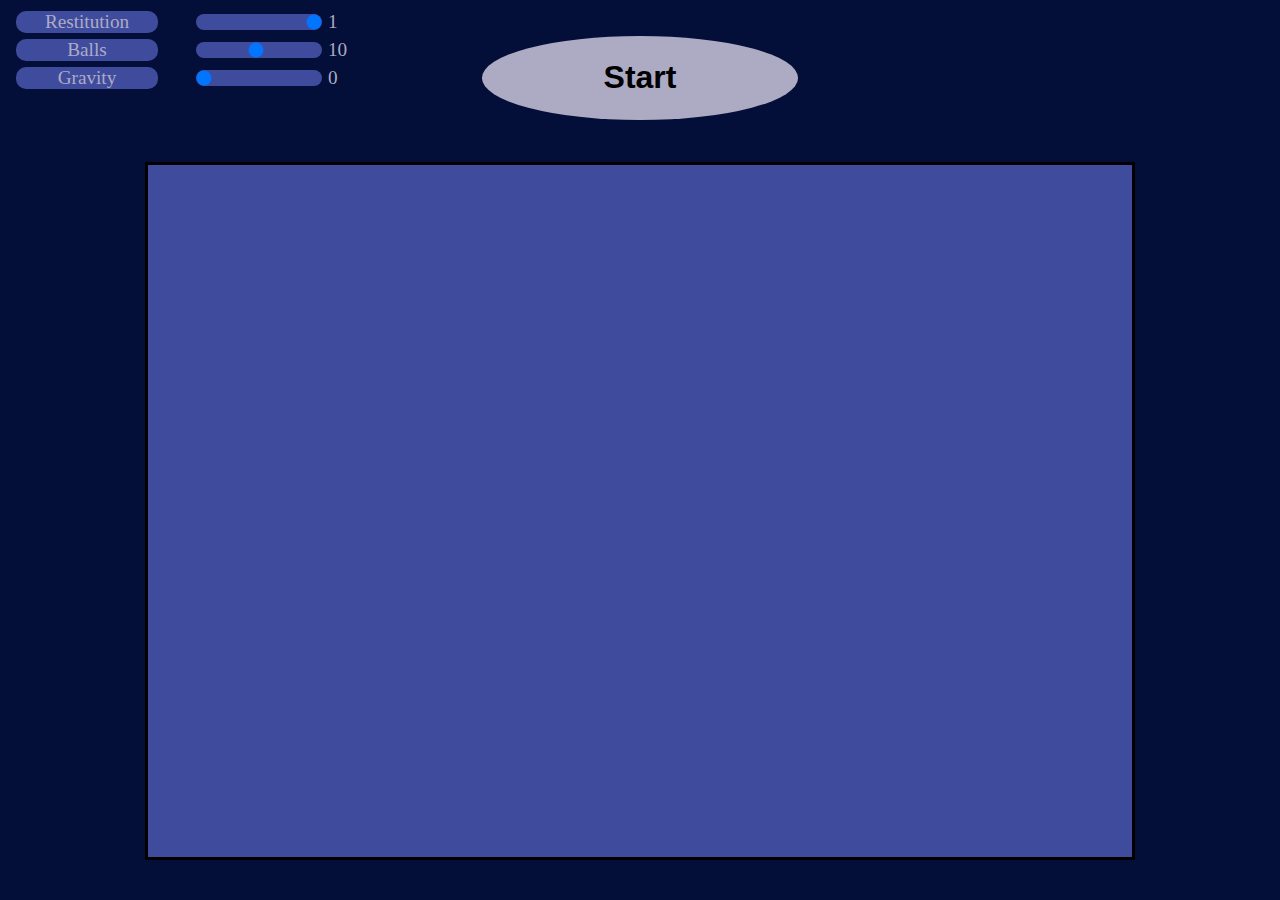
<file: index.html>
<!DOCTYPE html>
<html lang="en">
    <head>
        <title>Collision simulation by Lukaz</title>
        <meta charset="UTF-8">
        <meta name="viewport" content="width=device-width, initial-scale=1.0">
        <link rel="stylesheet" href="styles.css">
    </head>
    <body>
        <div id="container">
            <div id="controls">
                <p class="slider-text" id="res-text">Restitution</p>
                <input class="slider" type="range" id="restitution-slider" min="1" max="10" value="10">
                <p class="value" id="restitution-value">1</p>
                
                <p class="slider-text" id="balls-text">Balls</p>
                <input class="slider" type="range" id="balls-slider" min="1" max="20" value="10" >
                <p class="value" id="balls-value">10</p>

                <p class="slider-text" id="gravity-text">Gravity</p>
                <input class="slider" type="range" id="gravity-slider" min="0" max="19.62" value="0" step="0.01">
                <p class="value" id="gravity-value">0</p>

                <button id="start"Start>Start</button>

            </div>
        </div>
        <canvas id="simulation"></canvas>
        <script src="script.js"></script>
    </body>
    
</html>
</file>
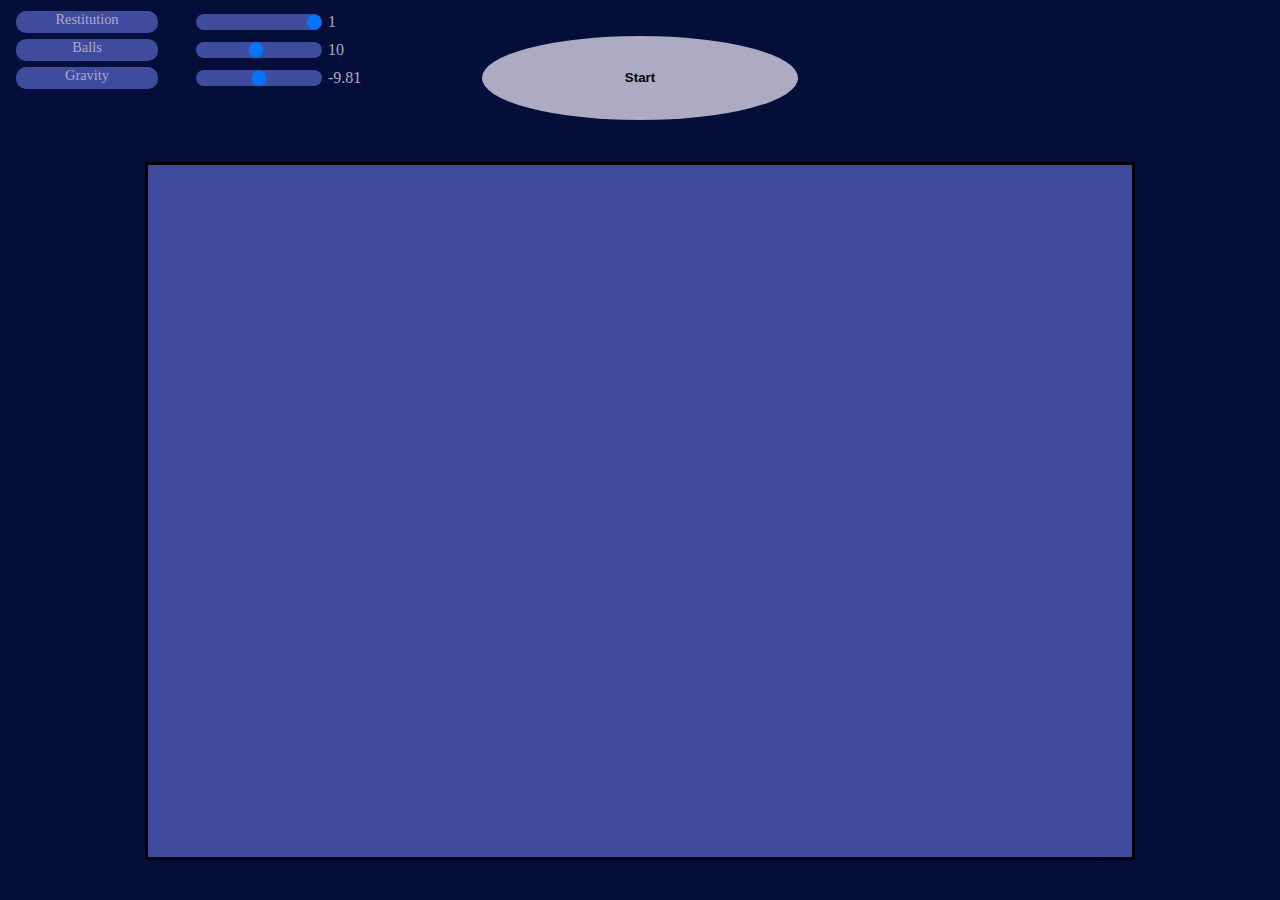
<file: Collision by Lukaz.html>
<!DOCTYPE html>
<html lang="en">
    <head>
        <title>Collision simulation by Lukaz</title>
        <meta charset="UTF-8">
        <meta name="viewport" content="width=device-width, initial-scale=1.0">
        <link rel="stylesheet" href="Collision by Lukaz.css">
    </head>
    <body>
        <div id="container">
            <div id="controls">
                <p class="slider-text" id="res-text">Restitution</p>
                <input class="slider" type="range" id="restitution-slider" min="1" max="10" value="10">
                <p class="value" id="restitution-value">1</p>
                
                <p class="slider-text" id="balls-text">Balls</p>
                <input class="slider" type="range" id="balls-slider" min="1" max="20" value="10" >
                <p class="value" id="balls-value">10</p>

                <p class="slider-text" id="gravity-text">Gravity</p>
                <input class="slider" type="range" id="gravity-slider" min="0" max="19.62" value="9.81" step="0.01">
                <p class="value" id="gravity-value">-9.81</p>

                <button id="start"Start>Start</button>

            </div>
        </div>
        <canvas id="simulation"></canvas>
        <script src="Collision by Lukaz.js"></script>
    </body>
    
</html>
</file>
<file: styles.css>
* {
    overflow-x: hidden;
}

html {
    background-color: #030f38;
    color: #adabc4;
}


#container {
    height: 20vh;
    margin-top: auto;
}


#start {
    grid-area: 2 / 4 / 4 / 6;
    font-size: 2.5vw;
    height: 150%;
    width: 100%;
    font-family: Verdana, Geneva, Tahoma, sans-serif;
    font-weight: bolder;
    margin: 0;
    justify-self: center;
    text-align: center;
    overflow: hidden;
    background-color: #adabc4;
    border: none;
    border-radius: 100%;
    transition: background-color 0.25s;
}

#start:hover{
    background-color: rgb(63, 76, 158);
}


#simulation {
    border: 0.3vw solid rgb(0, 0, 0);
    background-color: rgb(63, 76, 158);
    position: absolute;
    bottom: 0;
    right: 0;
    left: 0;
    margin: auto;
    margin-bottom: 4.5vh;
}

#controls {
    display: grid;
    grid-template-columns: repeat(8, 0.15fr);
    grid-template-rows: repeat(6, 3.1vh);
    grid-column-gap: 0px;
    grid-row-gap: 0px;
    overflow-y: hidden;
    font-size: 1.5vw;
}

::-webkit-slider-runnable-track {
    background-color: rgb(63, 76, 158);
    border-radius: 10px;
} 



.slider {
    position: relative;
    width: 80%;
    overflow: hidden;
    justify-self: right;

}

.slider-text {
    justify-self: right;
    padding-right: 5%;
    padding-left: 5%;
    width: 80%;
    height: 80%;
    text-align: center;
    background-color: rgb(63, 76, 158);
    margin: auto;
    border-radius: 10px;
    overflow-y: hidden;
}

.value {
    overflow-y: hidden;
    justify-self: left;
    width: 100%;
    margin: auto;
    margin-left: 2.5%;
}

#res-text {grid-area: 1 / 1 / 2 / 2;}           
#restitution-slider {grid-area: 1 / 2 / 2 / 3;}
#restitution-value {grid-area: 1 / 3 / 2 / 3;}
#balls-text{grid-area: 2 / 1 / 3 / 2;}
#balls-slider{grid-area: 2 / 2 / 3 / 3;}
#balls-value{grid-area: 2 / 3 / 2 / 3;}
#gravity-text{grid-area: 3 / 1 / 4 / 2;}
#gravity-slider{grid-area: 3 / 2 / 4 / 3;}
#gravity-value{grid-area: 3 / 3 / 4 / 4;}
</file>
<file: Collision by Lukaz.css>
* {
    overflow-x: hidden;
}

html {
    background-color: #030f38;
    color: #adabc4;
}


#container {
    height: 20vh;
    margin-top: auto;
}


#start {
    grid-area: 2 / 4 / 4 / 6;
    height: 150%;
    width: 100%;
    font-family: Verdana, Geneva, Tahoma, sans-serif;
    font-weight: bolder;
    margin: 0;
    justify-self: center;
    text-align: center;
    overflow: hidden;
    background-color: #adabc4;
    border: none;
    border-radius: 100%;
    transition: background-color 0.25s;
}

#start:hover{
    background-color: rgb(63, 76, 158);
}


#simulation {
    border: 0.3vw solid rgb(0, 0, 0);
    background-color: rgb(63, 76, 158);
    position: absolute;
    bottom: 0;
    right: 0;
    left: 0;
    margin: auto;
    margin-bottom: 4.5vh;
}

#controls {
    display: grid;
    grid-template-columns: repeat(8, 0.15fr);
    grid-template-rows: repeat(6, 3.1vh);
    grid-column-gap: 0px;
    grid-row-gap: 0px;
    overflow-y: hidden;
}

::-webkit-slider-runnable-track {
    background-color: rgb(63, 76, 158);
    border-radius: 10px;
} 



.slider {
    position: relative;
    width: 80%;
    overflow: hidden;
    justify-self: right;

}

.slider-text {
    font-size: 90%;
    justify-self: right;
    padding-right: 5%;
    padding-left: 5%;
    width: 80%;
    height: 80%;
    text-align: center;
    background-color: rgb(63, 76, 158);
    margin: auto;
    border-radius: 10px;
    overflow-y: hidden;
}

.value {
    font-size: 1rem;
    overflow-y: hidden;
    justify-self: left;
    width: 100%;
    margin: auto;
    margin-left: 2.5%;
}

#res-text {grid-area: 1 / 1 / 2 / 2;}           
#restitution-slider {grid-area: 1 / 2 / 2 / 3;}
#restitution-value {grid-area: 1 / 3 / 2 / 3;}
#balls-text{grid-area: 2 / 1 / 3 / 2;}
#balls-slider{grid-area: 2 / 2 / 3 / 3;}
#balls-value{grid-area: 2 / 3 / 2 / 3;}
#gravity-text{grid-area: 3 / 1 / 4 / 2;}
#gravity-slider{grid-area: 3 / 2 / 4 / 3;}
#gravity-value{grid-area: 3 / 3 / 4 / 4;}
</file>
